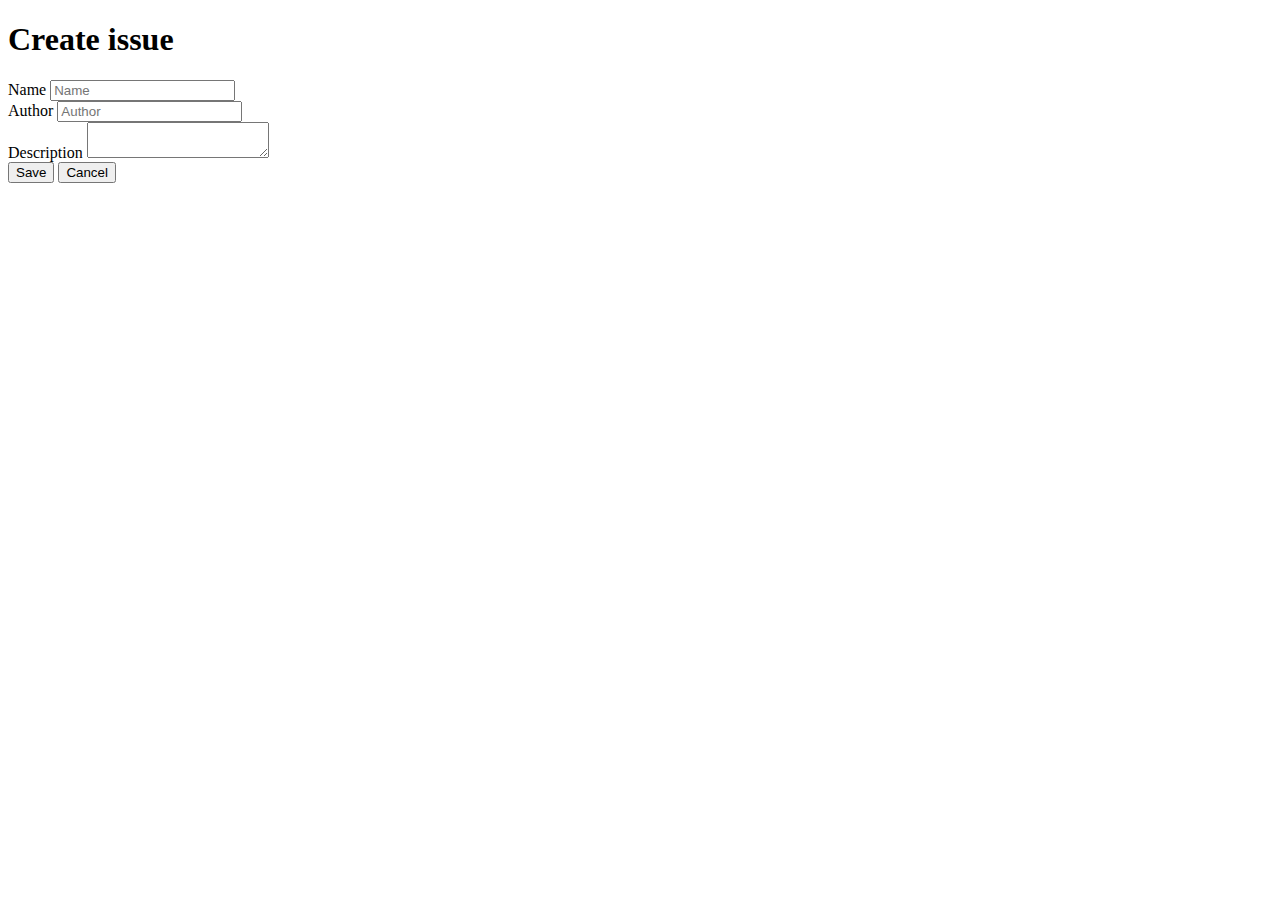
<file: src/main/resources/templates/create_issue_page.html>
<!DOCTYPE html>
<html xmlns="http://www.w3.org/1999/xhtml"
      xmlns:th="http://www.thymeleaf.org">
<head>
    <meta charset="UTF-8">
    <title>Create issue</title>
    <meta name="viewport" content="width=device-width, initial-scale=1">
    <link th:href="@{/css/layout.css}" rel="stylesheet">
    <link th:href="@{/css/create_issue_page.css}" rel="stylesheet">
    <link th:replace="fragments/header :: header-css">
</head>
<body>
    <header th:replace="fragments/header :: header"></header>
    <main class="tracker">
        <article class="tracker__new-issue new-issue">
            <h1 class="new-issue__title">Create issue</h1>
            <form class="new-issue__form form"
                  method="post"
                  action="#"
                  enctype="multipart/form-data"
                  th:action="@{/issues}"
                  th:object="${issue}">
                <div class="form__row">
                    <label class="form__title" for="name">Name</label>
                    <input class="form__input"
                           type="text" id="name"
                           placeholder="Name"
                           name="name"
                           th:field="*{name}">
                    <span class="form__input-error"
                          th:if="${#fields.hasErrors('name')}"
                          th:errors="*{name}">
                    </span>
                </div>

                <div class="form__row">
                    <label class="form__title" for="author">Author</label>
                    <input class="form__input"
                           type="text"
                           id="author"
                           placeholder="Author"
                           name="author"
                           th:field="*{author}">
                    <span class="form__input-error"
                          th:if="${#fields.hasErrors('author')}"
                          th:errors="*{author}">
                    </span>
                </div>

                <div class="form__row">
                    <label class="form__title" for="description">Description</label>
                    <textarea class="form__input"
                              id="description"
                              name="description"
                              th:field="*{description}">
                    </textarea>
                    <span class="form__input-error"
                          th:if="${#fields.hasErrors('description')}"
                          th:errors="*{description}">
                    </span>
                </div>

                <div class="form__row form__control-buttons">
                    <input class="form__button" type="submit" value="Save">
                    <input class="form__button" type="button" value="Cancel">
                </div>
            </form>
    </article>
    </main>
</body>
</html>
</file>
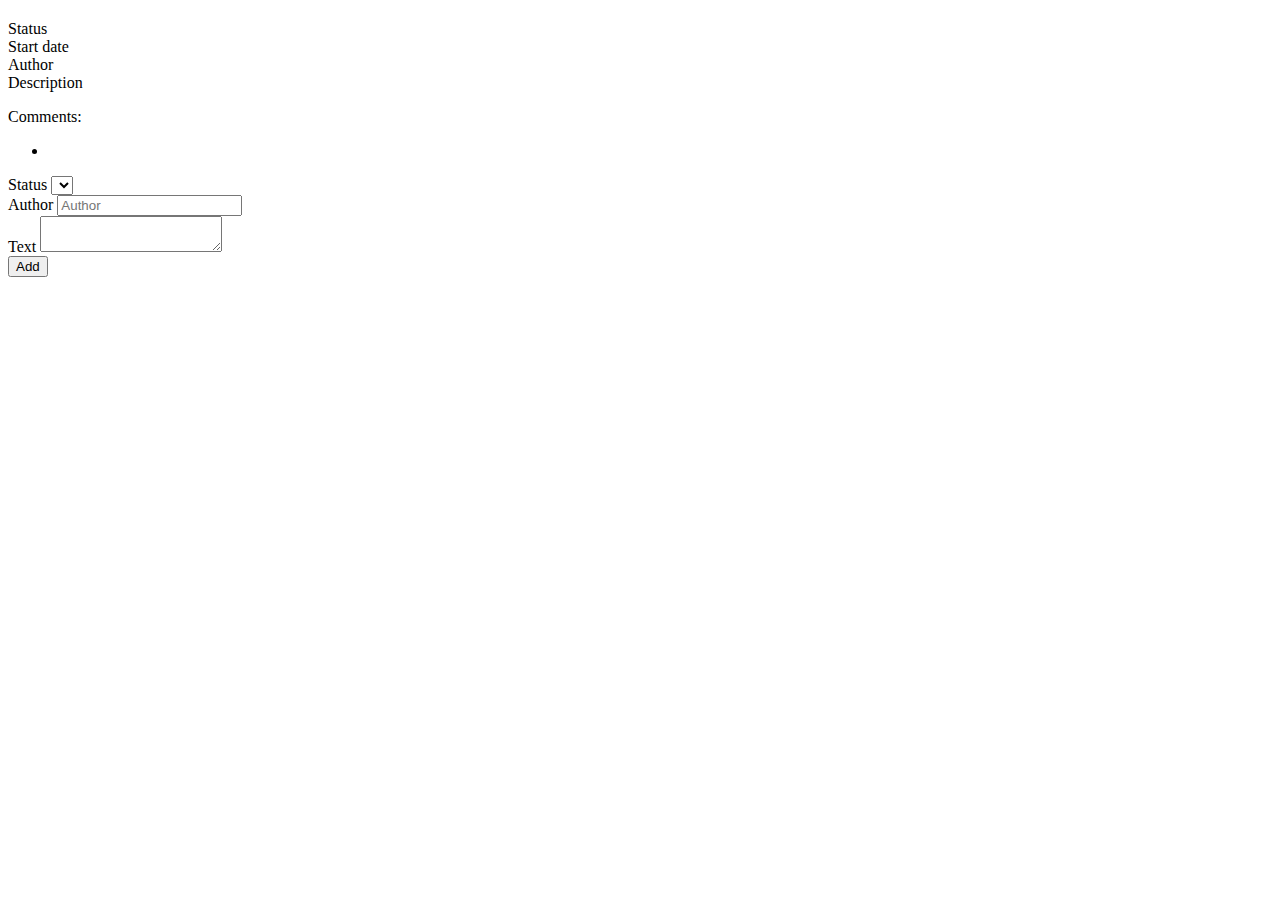
<file: src/main/resources/templates/single_issue_page.html>
<!DOCTYPE html>
<html xmlns="http://www.w3.org/1999/xhtml"
      xmlns:th="http://www.thymeleaf.org">
    <head>
        <meta charset="UTF-8">
        <title>Issue</title>
        <meta name="viewport" content="width=device-width, initial-scale=1">
        <link th:href="@{/css/layout.css}" rel="stylesheet">
        <link th:href="@{/css/single_issue_page.css}" rel="stylesheet">
        <link th:href="@{/css/issues_page.css}" rel="stylesheet">
        <link th:replace="fragments/header :: header-css">
    </head>
    <body>
        <header th:replace="fragments/header :: header"></header>
        <main class="tracker">
            <article class="tracker__single-issue single-issue"
                     th:object="${issue}">
                <h2 class="single-issue__name" th:text="${issue.name}"></h2>

                <div class="single-issue__row">
                    <label class="single-issue__field-title" for="status">Status</label>
                    <div class="single-issue__field-value" id="status" th:text="${issue.status}"></div>
                </div>

                <div class="single-issue__row">
                    <label class="single-issue__field-title" for="date">Start date</label>
                    <div class="single-issue__field-value" id="date" th:text="${issue.createdAt}"></div>
                </div>

                <div class="single-issue__row">
                    <label class="single-issue__field-title" for="author">Author</label>
                    <div class="single-issue__field-value" id="author" th:text="${issue.author}"></div>
                </div>

                <div class="single-issue__row">
                    <label class="single-issue__field-title" for="description">Description</label>
                    <p class="single-issue__description" id="description" th:text="${issue.description}"></p>
                </div>

                <div class="single-issue__field-title">Comments:</div>
                <ul class="single-issue__comments comments">
                    <th:block th:each="comment : ${issue.comments}">
                        <li class="comments__item">
                            <div class="comments__meta"
                                 th:text="'Update by ' + ${comment.author} + ' ' + ${comment.updatedAt} + ':'">
                            </div>
                            <i class="comments__status" th:text="'Status changed to ' + ${comment.status}"></i>
                            <p class="comments__text" th:text="${comment.text}"></p>
                        </li>
                    </th:block>
                </ul>

                <section class="single-issue__add-comment">
                    <form class="single-issue__comment-form comment-form"
                          method="post"
                          th:action="@{'/issues/' + ${issue.id} + '/comments'}"
                          th:object="${commentDto}">
                        <div class="comment-form__row">
                            <label class="comment-form__title" for="comm-status">Status</label>
                            <select id="comm-status" name="status">
                                <option th:each="statusOpt : ${statusList}"
                                        th:value="${statusOpt}"
                                        th:text="${statusOpt}">
                                </option>
                            </select>
                        </div>

                        <div class="comment-form__row">
                            <label class="comment-form__title" for="comm-author">Author</label>
                            <input class="comment-form__input"
                                   type="text"
                                   id="comm-author"
                                   name="author"
                                   placeholder="Author">
                            <span class="comment-form__input-error"
                                  th:if="${#fields.hasErrors('author')}"
                                  th:errors="*{author}">
                            </span>
                        </div>

                        <div class="comment-form__row">
                            <label class="comment-form__title" for="comm-text">Text</label>
                            <textarea class="comment-form__input"
                                      name="text"
                                      id="comm-text">
                            </textarea>
                            <span class="comment-form__input-error"
                                  th:if="${#fields.hasErrors('text')}"
                                  th:errors="*{text}">
                            </span>
                        </div>

                        <div class="comment-form__row comment-form__control-buttons">
                            <input class="comment-form__button" type="submit" value="Add">
                        </div>
                    </form>
                </section>
            </article>
        </main>
    </body>
</html>
</file>
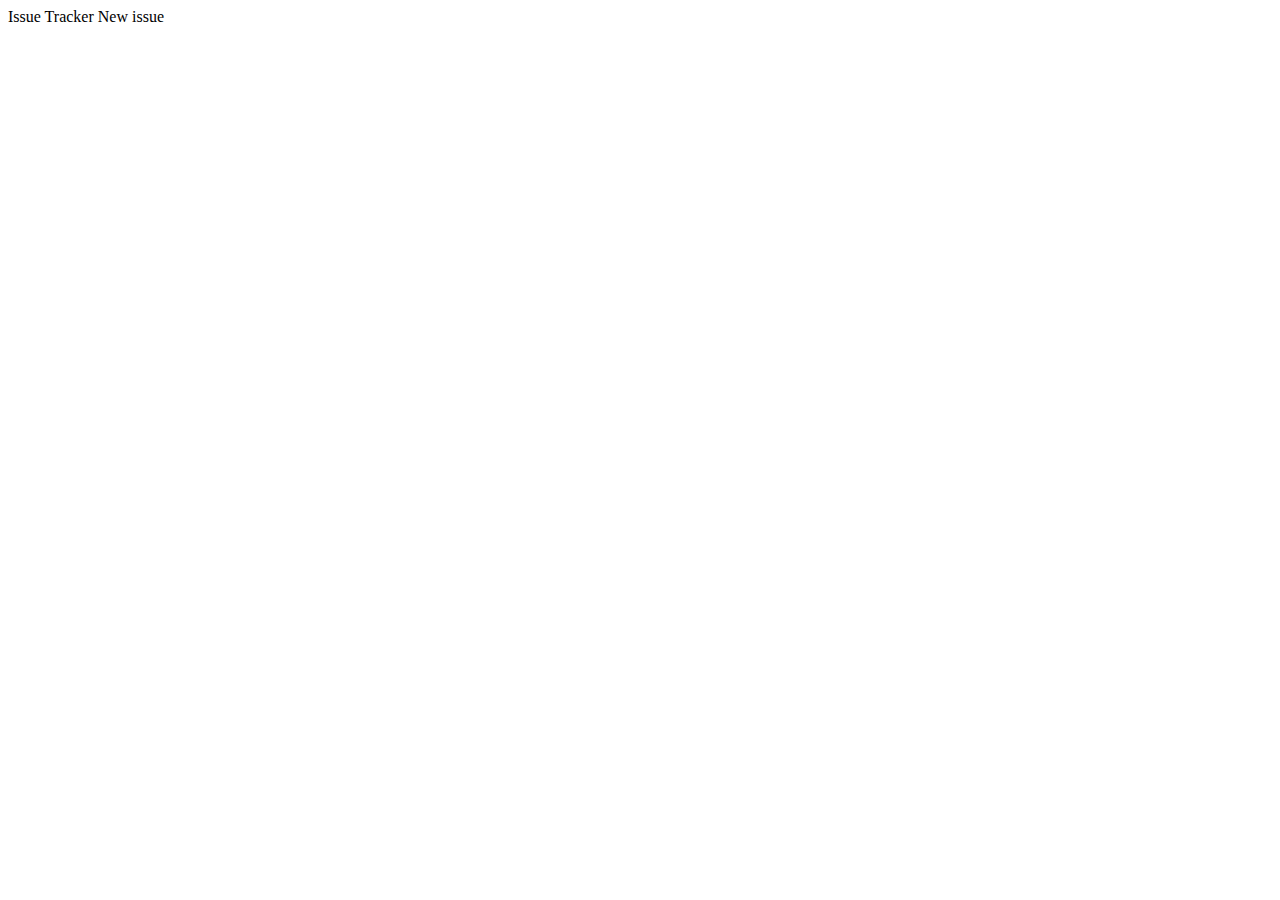
<file: src/main/resources/templates/fragments/header.html>
<html xmlns:th="http://www.thymeleaf.org">
<head>
    <link th:fragment="header-css" th:href="@{/css/header.css}" rel="stylesheet">
</head>
<body>
    <header th:fragment="header" class="header">
        <nav class="header__nav">
            <a class="header__home" th:href="@{/issues}">Issue Tracker</a>
            <a class="header__new" th:href="@{/issues/create}">New issue</a>
        </nav>
    </header>
</body>
</html>
</file>
